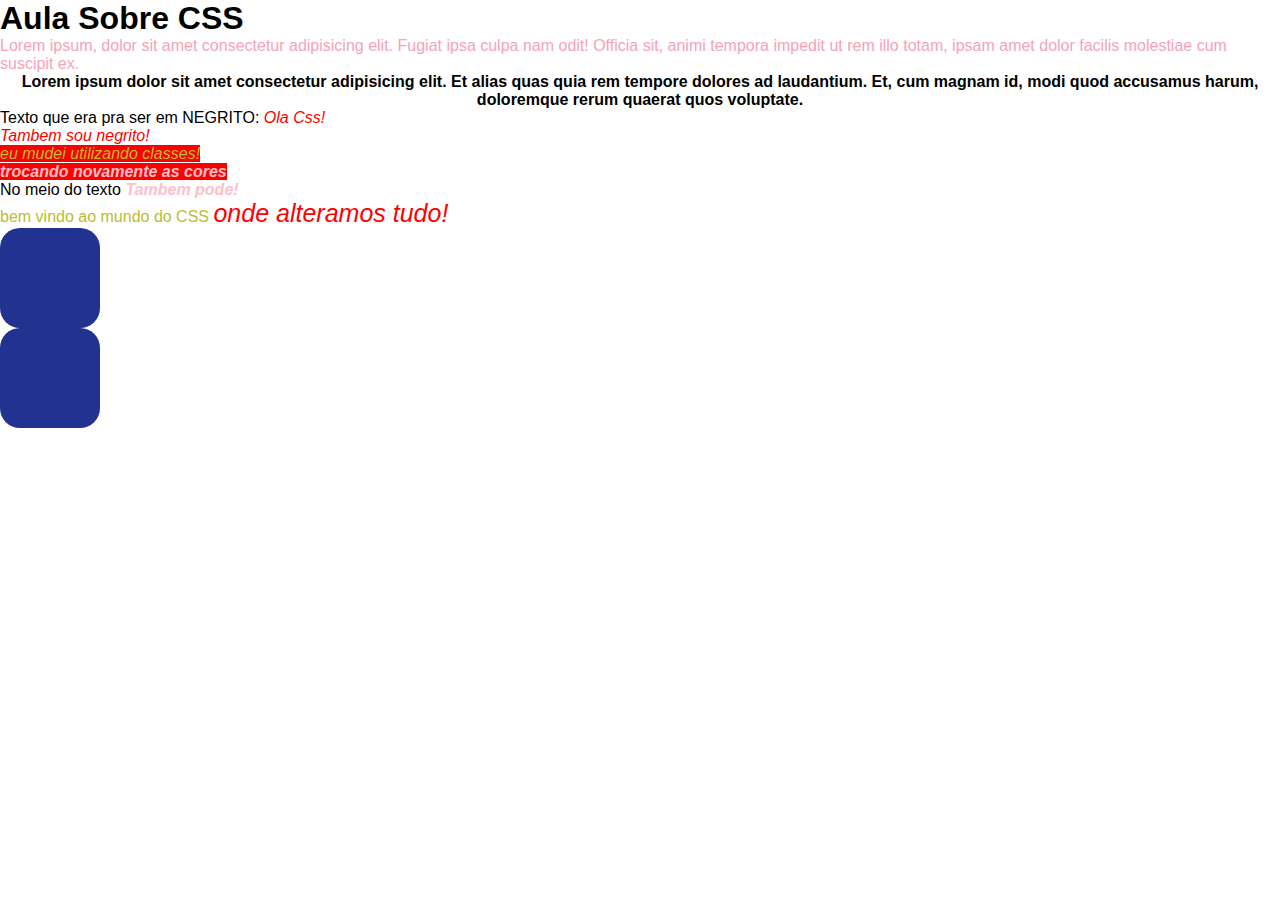
<file: Aula3 (06-03)/index.html>
<!DOCTYPE html>
<html lang="pt-BR">
    <head>
        <meta charset="UTF-8">
        <title>Aula 3 - CSS</title>

        <!-- Css Interno -> TAG style dentro do HEAD -->
        <style>
            /* 
            Existem 3 formas de aplicar o css em elementos: 
                TAG 
                    -> utilizando o nome da TAG.
                     Ex: b {...}
                .classe 
                    -> criamos uma classe para reaproveitar o mesmo css em varios locais. 
                     Ex: .azul {...}
                #id 
                    -> definimos um id para o elemento, aplica somente ele, so podendo haver 1 id com aquele nome. 
                     Ex: #logo{...}
            */
            b {
                font-weight: normal;
                color: #f00; /* Cor Simplificada: ff 00 00 */
                font-style: italic;
            }

            .texto-verde {
                color: green;
            }

            .texto-amarelo {
                color: yellow;
            }

            .fundo-vermelho {
                background: #f00;
            }

            .fundo-azul {
                background-color: #00f;
            }

            #quadrado {
                height: 100px;
                width: 100px;
                border-radius: 20px;
                background: rgb(33, 50, 145);
            }
        </style>
    <!-- Css Externo -> adiciona arquivos .css a pagina -->
        <link rel="stylesheet" href="css/style.css">
    <!-- Este deve ser o primeiro css da pagina (aqui ta errado -->
        <link rel="stylesheet" href="css/reset.css">

    </head>

    <body>
        <h1>Aula Sobre CSS</h1>

        <!-- Css Inline -> Direto no elemento HTML-->
        <p style=color:#f5a3b9;>
            Lorem ipsum, dolor sit amet consectetur adipisicing elit. Fugiat ipsa culpa nam odit! Officia sit, animi tempora impedit ut rem illo totam, ipsam amet dolor facilis molestiae cum suscipit ex.
        </p>

        <p style="text-align: center; font-weight: 900;">
            Lorem ipsum dolor sit amet consectetur adipisicing elit. Et alias quas quia rem tempore dolores ad laudantium. Et, cum magnam id, modi quod accusamus harum, doloremque rerum quaerat quos voluptate.
        </p>

        <p>
            Texto que era pra ser em NEGRITO: <b>Ola Css!</b>
        </p>
        <b>
            Tambem sou negrito!
        </b> <br>

        <!-- Para utilizar classes utilizamos a propriedade CLASS -->
        <b class="texto-amarelo fundo-vermelho">
            eu mudei utilizando classes!
        </b> <br>

        <b class="texto-verde fundo-vermelho">
            trocando novamente as cores
        </b>

        <p>
            No meio do texto <i class="texto-verde"> Tambem pode!</i>
        </p>

        <p class="texto-amarelo">
            bem vindo ao mundo do CSS
            <b style="font-size: 25px;"> onde alteramos tudo!</b>
        </p>

        <div id="quadrado">
         <!-- O ID precisa ser unico na pagina!-->
        </div>

        <!-- div#quadrado.text-verde -->
        <div id="quadrado" class="text-verde"></div>
    </body>
</html>
</file>
<file: Aula3 (06-03)/css/style.css>
.texto-amarelo {
    color: rgb(186, 189, 48);
}

.texto-verde {
    color: pink;
    font-weight: 900;
}
</file>
